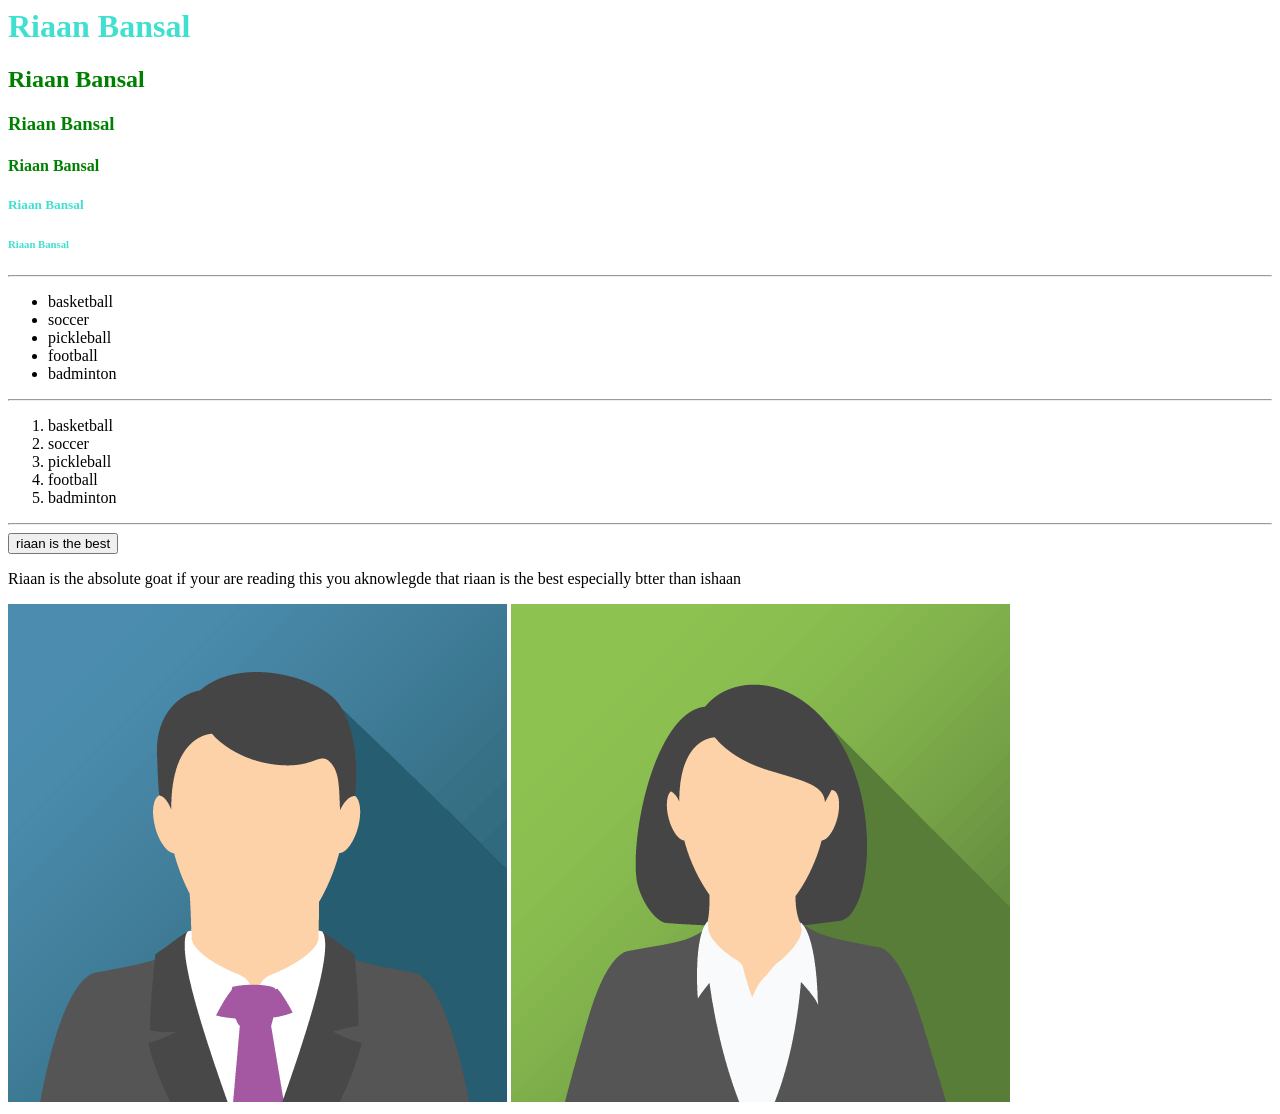
<file: index.html>
<html>
  <head>
    <link rel="stylesheet" href="index.css"></link>
  </head>
  
  <body>
    <h1>Riaan Bansal</h1>
    <h2>Riaan Bansal</h2>
    <h3>Riaan Bansal</h3>
    <h4>Riaan Bansal</h4>
    <h5>Riaan Bansal</h5>
    <h6>Riaan Bansal</h6>
    <hr>
    <ul> 
      <li>basketball</li>
      <li>soccer</li>
      <li>pickleball</li>
      <li>football</li>
      <li>badminton</li>
    </ul>
    <hr>
    <ol> 
      <li>basketball</li>
      <li>soccer</li>
      <li>pickleball</li>
      <li>football</li>
      <li>badminton</li>
    </ol>
    <hr>
    <button>riaan is the best</button>
    <p>Riaan is the absolute goat if your are reading this you aknowlegde that riaan is the best especially btter than ishaan</p>
    <img src="john.png">
    <img src="jane.png">
    <script src="index.js"></script>  
  </body>
</html>
</file>
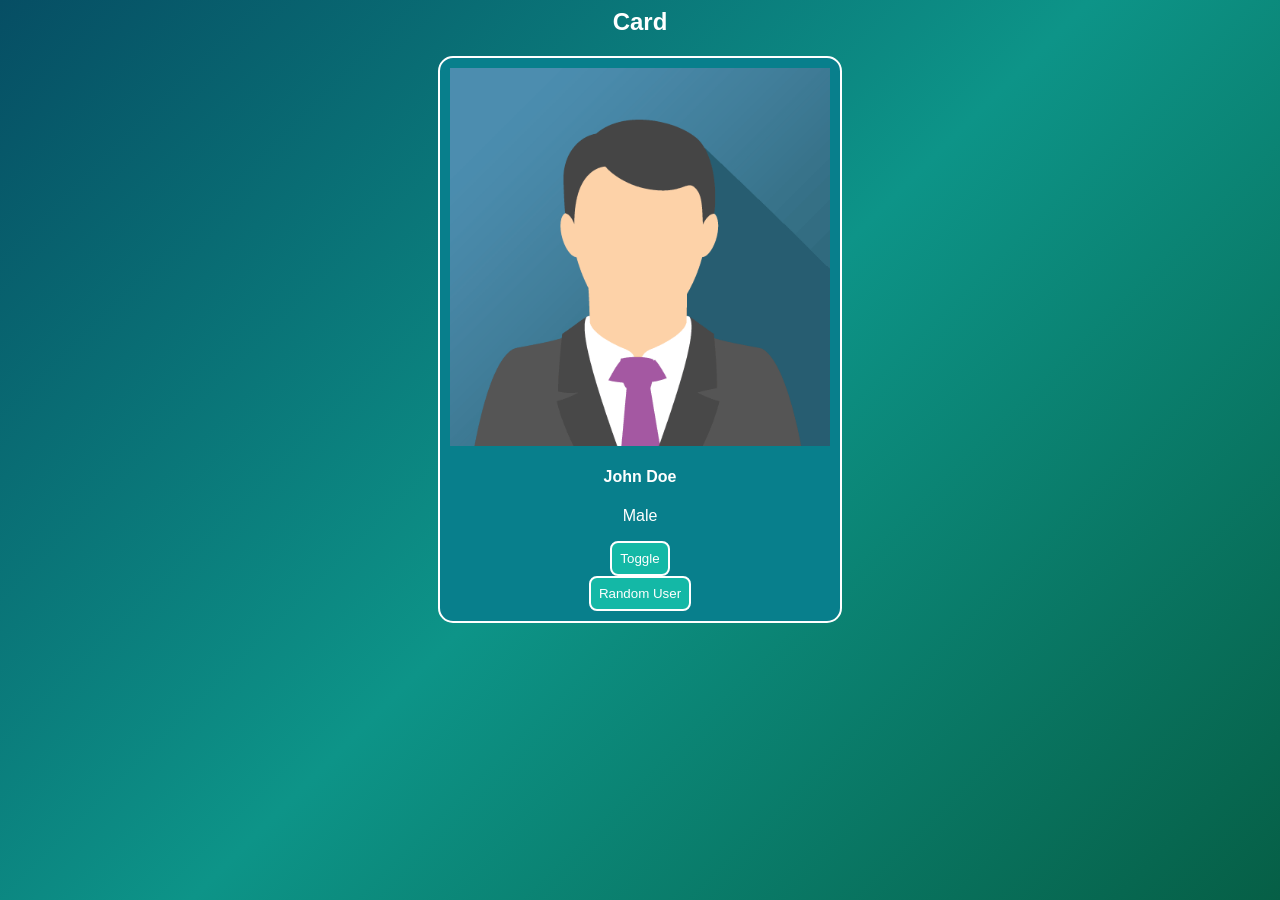
<file: card.html>
<html>
  <head>
    <link rel="stylesheet" href="card.css"></link>
  </head>
  <body>
    <h2>Card</h2>
    <div class="card" id="card">
      <img src="john.png" class="pic" id="pic">
      <h4 id="name" class="name">John Doe</h4>
      <p id="gender" class="gender">Male</p>
      <button onclick="toggleUserUsingIndex()" id="toggle" class="toggle">Toggle</button><br>
      <button onclick="randomUser()" id="randomUser" class="randomUser">Random User</button>
    </div>
    <script src="card.js"></script>
  </body>
</html>
</file>
<file: index.css>
h1{
  color:turquoise;
}
h2{
  color:green;
}
h3{
  color:green;
}
h4{
  color:green;
}
h5{
  color:turquoise;
}
h6{
  color:turquoise
}
</file>
<file: card.css>
body {
background: linear-gradient(135deg, #064e64, #0d9488, #065f46);
color: white;
text-align: center;
font-family: Arial;
}

.card {
border: 2px solid white;
width: 30%;
margin: auto;
background: #087f8c;
border-radius: 15px;
padding: 10px;
}

.pic {
width: 100%;
}

button {
background: #14b8a6;
color: white;
border: 2px solid white;
border-radius: 8px;
padding: 8px;
}
</file>
